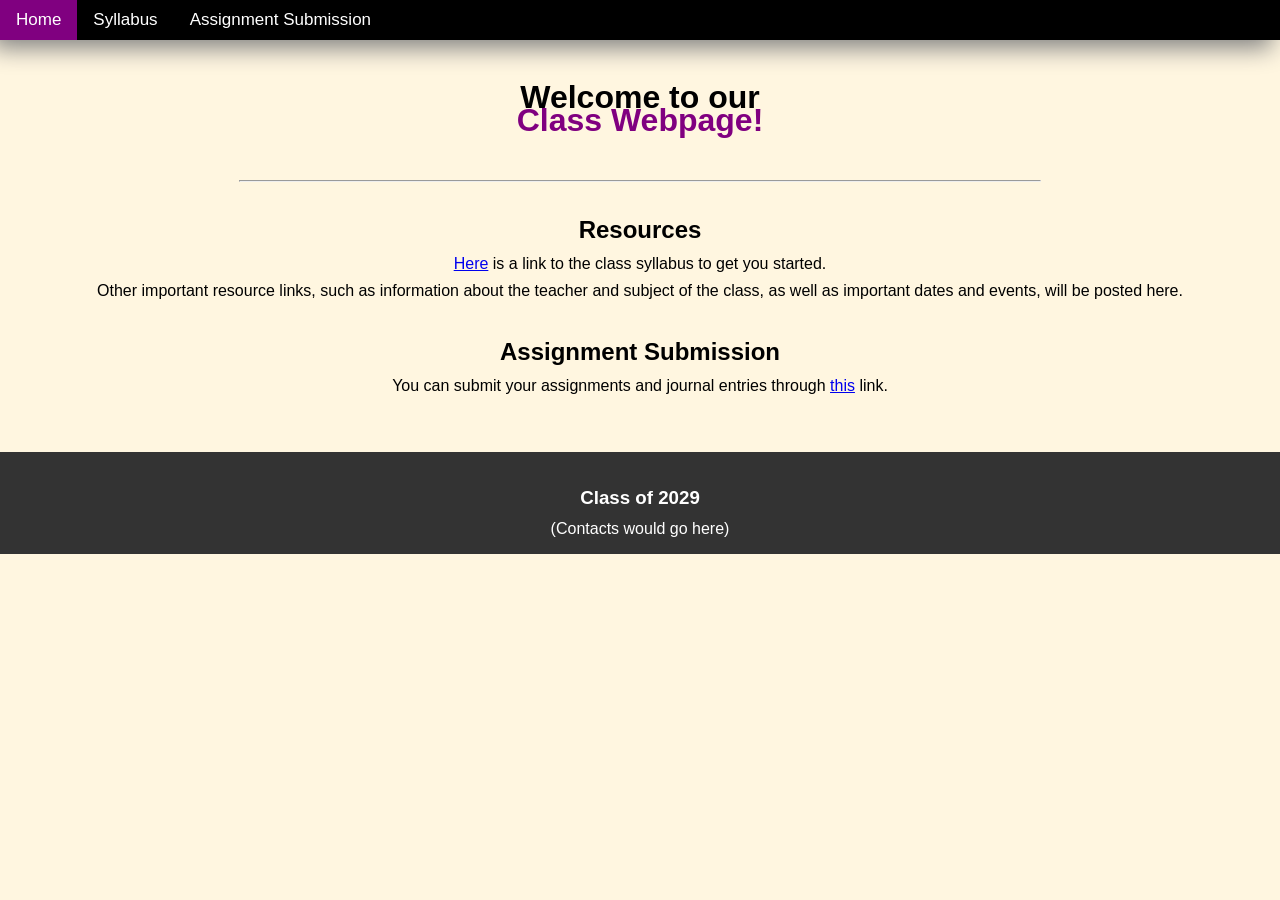
<file: index.html>
<!DOCTYPE html>
 <head>
  <meta charset="UTF-8">
  <title>Class Webpage</title>
  <link rel="stylesheet" href="style.css">
</head>
<body>
  <div class="topnav">
    <a class="active" href="#home">Home</a>
    <a href="resources.html">Syllabus</a>
    <a href="assignments.html">Assignment Submission</a>
  </div>
	<br>
	<br>
	<br>
	<br>
  <header>
		<h1>Welcome to our <span class="main_highlight">Class Webpage!</span></h1>
	</header>
  <hr>
  <br>
	<section>
		<h2>Resources</h2>
    <p><a href="url">Here</a> is a link to the class syllabus to get you started.</p>
		<p>Other important resource links, such as information about the teacher and subject of the class, as well as important dates and events, will be posted here.</p>
	</section>
  <br>
	<section>
		<h2>Assignment Submission</h2>
		<p>You can submit your assignments and journal entries through <a href="url">this</a> link.</p>
	</section>
  <br>
  <br>
  <br>
  <br>
	<footer>
		<h3>Class of 2029</h3>
		<div>(Contacts would go here)</div>
	</footer>
</body>
</file>
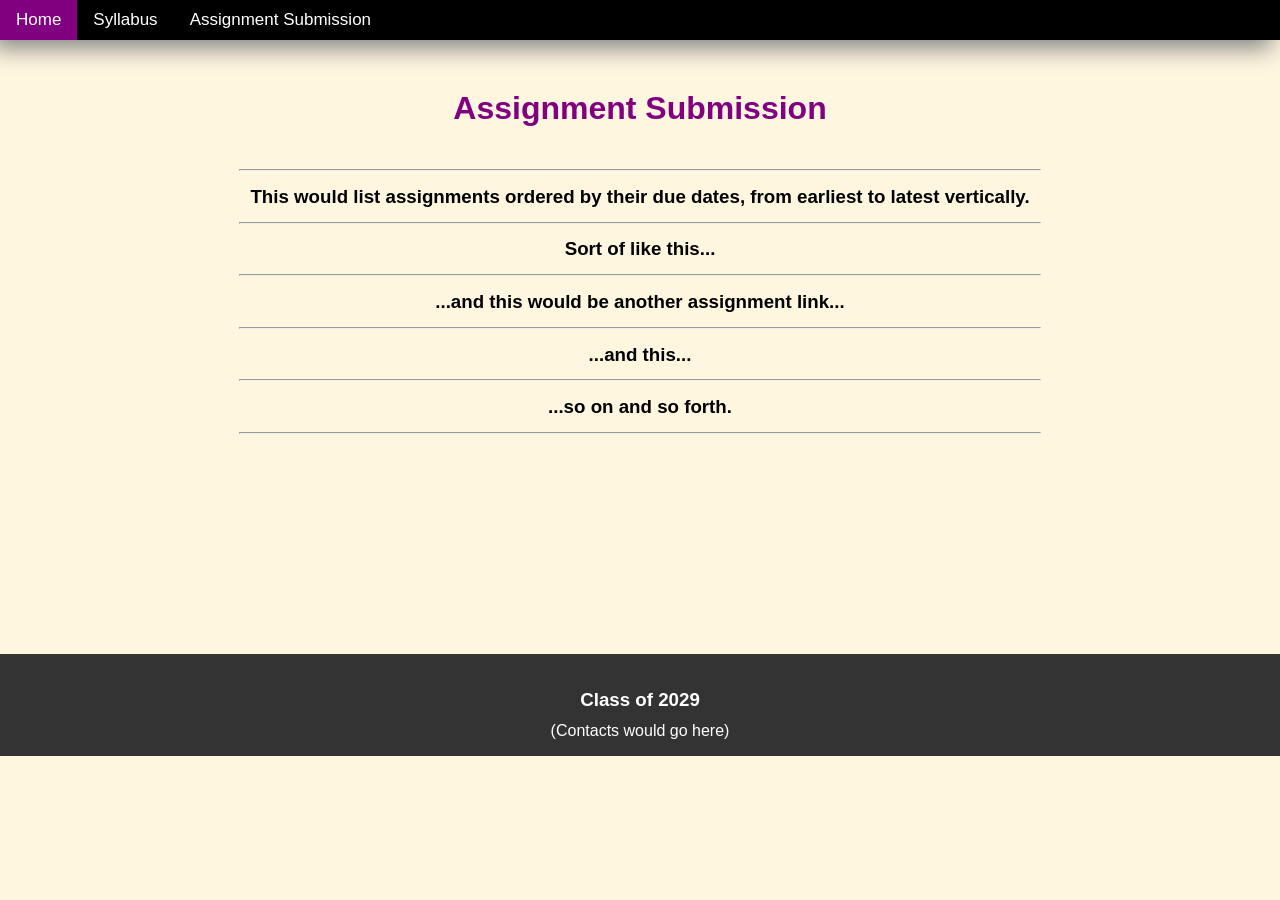
<file: assignments.html>
<!DOCTYPE html>
<head>
  <meta charset="UTF-8">
  <title>My Website</title>
  <link rel="stylesheet" href="style.css">
</head> 
<body>
<div class="topnav">
    <a class="active" href="index.html">Home</a>
    <a href="resources.html">Syllabus</a>
    <a href="assignments.html">Assignment Submission</a>
 </div>
  <br>
  <br>
  <br>
  <br>
  <br>
  <header>
		<h1 class="main_highlight">Assignment Submission</h1>
	</header>
	<section>
    <hr>
  <h3>This would list assignments ordered by their due dates, from earliest to latest vertically.</h3>
    <hr>
    <h3>Sort of like this...</h3>
    <hr>
    <h3>...and this would be another assignment link...</h3>
    <hr>
    <h3>...and this...</h3>
    <hr>
    <h3>...so on and so forth.</h3>
    <hr>
	</section>
  <br>
  <br>
  <br>
  <br>
  <br>
  <br>
  <br>
  <br>
  <br>
  <br>
  <br>
  <br>
  <br>
  <br>
  <br>
  <br>
  <br>
  <br>
  <br>
	<footer>
		<h3>Class of 2029</h3>
		<div>(Contacts would go here)</div>
	</footer>
</body
</file>
<file: style.css>
body {
  font-family: arial;
  background-color: #fff6e0;
  line-height: .7;
  margin: 0;
}

h1, h2, h3, p, div { 
  text-align: center;
}

.main_highlight {
  color:purple;
  display: flex;
  flex-direction: row;
  flex-wrap: no-wrap;
  justify-content: center;
}

hr {
  width: 800px;
}

.topnav {
  background-color: black;
  overflow: auto;
  position: fixed;
  width: 100%;
    box-shadow: -8px 8px 25px gray;
  display: flex;
  flex-direction: row;
  flex-wrap: no-wrap;
  justify-content: flex-start;
}

.topnav a {
  float: left;
  color: white;
  text-align: center;
  padding: 14px 16px;
  text-decoration: none;
  font-size: 17px;
  display: flex;
  flex-direction: row;
  flex-wrap: no-wrap;
  justify-content: center;
}

.topnav a:hover {
  background-color: gray;
  color: black;
}

.topnav a.active {
  background-color: purple;
  color: white;
}

header {
  padding: 20px 0;
  text-align: center;
  width: 100%;
}

footer {
  background-color: #333;
  color: #fff;
  padding: 20px 0;
  text-align: center;
  width: 100%;
}
</file>
